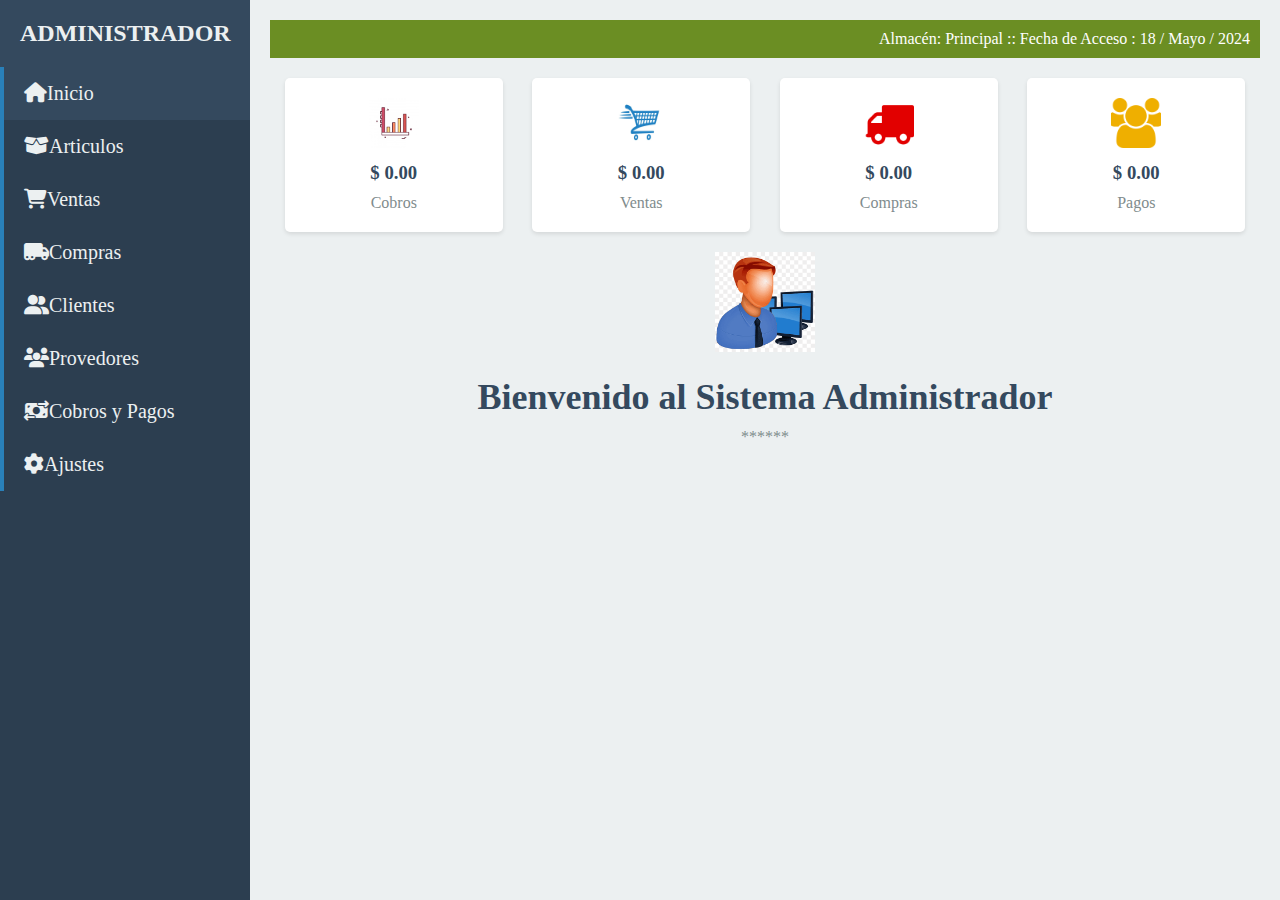
<file: inicio.html>
<!DOCTYPE html>
<html lang="es">
<head>
    <meta charset="UTF-8">
    <meta name="viewport" content="width=device-width, initial-scale=1.0">
    <title>Inicio</title>
    <link rel="stylesheet" href="css/style-inicio.css">
    <link rel="stylesheet" href="https://cdnjs.cloudflare.com/ajax/libs/font-awesome/6.5.1/css/all.min.css">
    <script defer src="js/inicio.js"></script>
</head>
<body>
    <div class="container">
        <aside class="sidebar">
            <div class="sidebar-header">
                <h2>ADMINISTRADOR</h2>
            </div>
                <ul class="sidebar-menu">
                    <li><a href="#" class="active"><i class="fa-solid fa-house"></i>Inicio</a></li>
                    <li><a href="#"><i class="fa-solid fa-box-open"></i>Articulos</a></li>
                    <li><a href="#"><i class="fa-solid fa-cart-shopping"></i>Ventas</a></li>
                    <li><a href="#"><i class="fa-solid fa-truck-moving"></i>Compras</a></li>
                    <li><a href="#"><i class="fa-solid fa-user-group"></i>Clientes</a></li>
                    <li><a href="#"><i class="fa-solid fa-users"></i>Provedores</a></li>
                    <li><a href="#"><i class="fa-solid fa-money-bill-transfer"></i>Cobros y Pagos</a></li>
                    <li><a href="#"><i class="fa-solid fa-gear"></i>Ajustes</a></li>
                </ul>
        </aside>
        <main class="main-content">
            <header>
                <div class="header-info">
                    <p>Almacén: Principal :: Fecha de Acceso : 18 / Mayo / 2024</p>
                </div>
            </header>
            <section class="deshboard">
                <div class="card">
                    <div class="card-icon">
                        <img src="img/cobros.jpg" alt="Cobros">
                    </div>
                    <div class="card-info">
                        <h3>$ 0.00</h3>
                        <p>Cobros</p>
                    </div>
                </div>
                <div class="card">
                    <div class="card-icon">
                        <img src="img/ventas.jpg" alt="Ventas">
                    </div>
                    <div class="card-info">
                        <h3>$ 0.00</h3>
                        <p>Ventas</p>
                    </div>
                </div>
                <div class="card">
                    <div class="card-icon">
                        <img src="img/compras.jpg" alt="Compras">
                    </div>
                    <div class="card-info">
                        <h3>$ 0.00</h3>
                        <p>Compras</p>
                    </div>
                </div>
                <div class="card">
                    <div class="card-icon">
                        <img src="img/pagos.jpg" alt="Pagos">
                    </div>
                    <div class="card-info">
                        <h3>$ 0.00</h3>
                        <p>Pagos</p>
                    </div>
                </div>
            </section>
            <section class="welcome">
                <div class="welcome-icon">
                    <img src="img/admin.png" alt="Administrador">
                </div>
                <div class="welcome-info">
                    <h2>Bienvenido al Sistema Administrador</h2>
                    <p>******</p>
                </div>
            </section>
        </main>
    </div>
</body>
</html>
</file>
<file: css/style-inicio.css>
* {
    margin: 0;
    padding: 0;
    box-sizing: border-box;
}

.container {
    display: flex;
    height: 100vh;
}

.sidebar {
    width: 250px;
    background-color: #2c3e50;
    color: #ecf0f1;
    display: flex;
    flex-direction: column;
}

.sidebar-header {
    padding: 20px;
    text-align: center;
    background-color: #34495e;
}

.sidebar-header h2 {
    margin: 0;
}

.sidebar-menu {
    list-style: none;
    padding: 0;
    margin: 0;
    flex-grow: 1;
}

.sidebar-menu li {
    width: 100%;
    font-size: 20px;
}

.sidebar-menu li a {
    display: block;
    padding: 15px 20px;
    color: #ecf0f1;
    text-decoration: none;
    border-left: 4px solid #2980b9;
}

.sidebar-menu li a:hover,
.sidebar-menu li a.active {
    background-color: #34495e;
    border-left: 4px solid #2980b9;
}

.main-content {
    flex-grow: 1;
    background-color: #ecf0f1;
    padding: 20px;
}

.header-info {
    background-color: olivedrab;
    padding: 10px;
    color: #fff;
    text-align: right;
}

.deshboard {
    display: flex;
    justify-content: space-around;
    margin: 20px 0;
}

.card {
    background-color: #fff;
    border-radius: 5px;
    box-shadow: 0 2px 4px rgba(0, 0, 0, 0.1);
    padding: 20px;
    width: 22%;
    text-align: center;
    transition: tranform 0.3s;
}

.card:hover {
    transform: scale(1.05);
    cursor: pointer;
}

.card-icon img {
    width: 50px;
    height: 50px;
}

.card-info h3 {
    margin: 10px 0;
    color: #34495e;
}

.card-info p {
    color: #7f8c8d;
}

.welcome {
    display: flex;
    align-items: center;
    justify-content: center;
    flex-direction: column;
    margin-top: 20px;
}

.welcome-icon img {
    width: 100px;
    height: 100px;
}

.welcome-info h2 {
    font-size: 36px;
    margin: 20px 0 10px 0;
    color: #34495e;
}

.welcome-info p {
    text-align: center;
    color: #7f8c8d;
}
</file>
